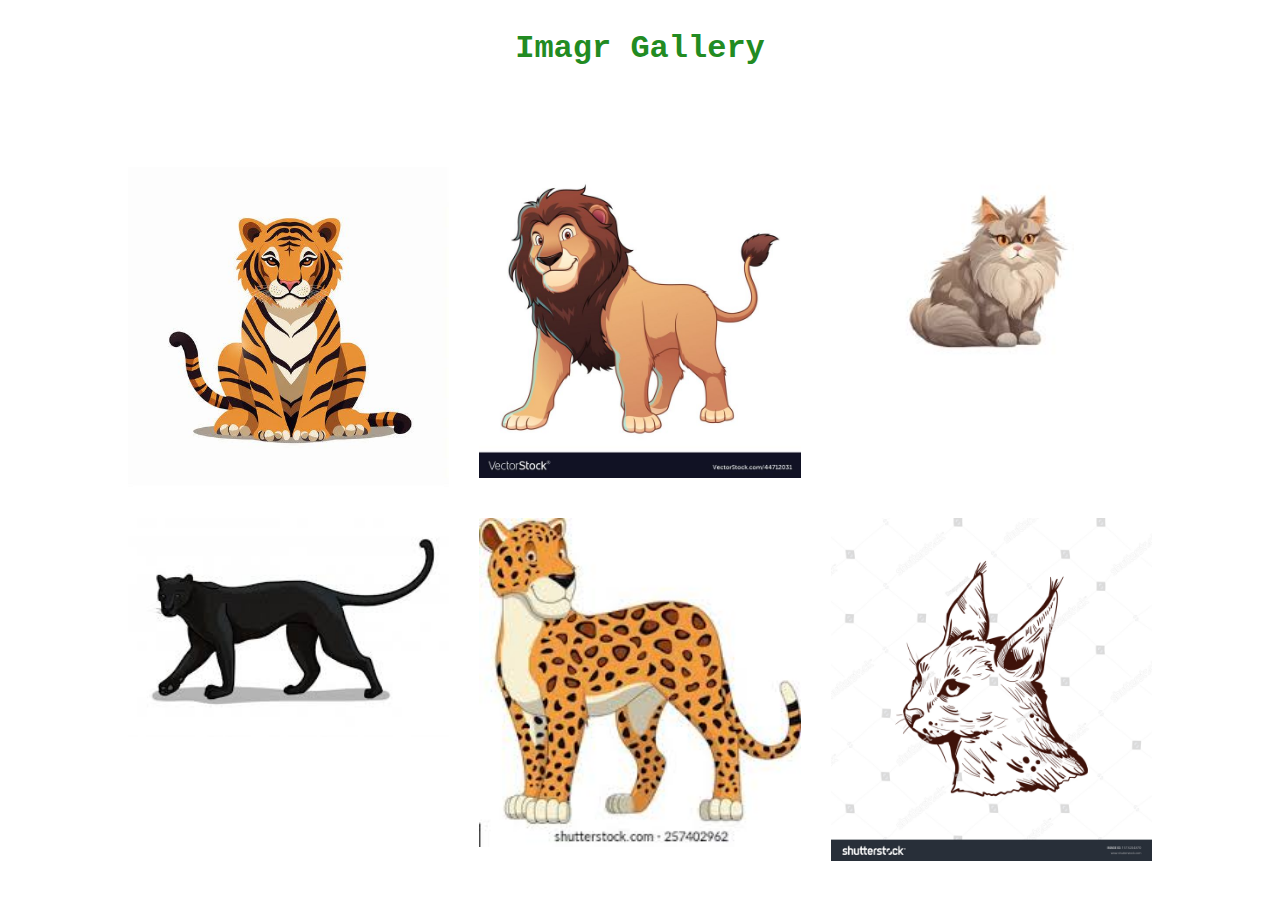
<file: task1/Image Gallery/index.html>
<!DOCTYPE html>
<html lang="en">
<head>
    <meta charset="UTF-8">
    <meta name="viewport" content="width=device-width, initial-scale=1.0">
    <link rel="stylesheet" href="style.css">
    <title>Image Gallery</title>
</head>
<body>
    <h1>Imagr Gallery</h1>
    <div class="full-imag" id="fullbox">
        <img src="tiger.jpg" alt="tiger" id="fullimg">
        <span onclick="closefullimg()">X</span>
    </div>
    <div class="gallery">
        <img src="tiger.jpg" alt="tiger" onclick="openfullimg(this.src)">
        <img src="lion.jpg" alt="lion"  onclick="openfullimg(this.src)">
        <img src="cat.jpeg" alt="cat"  onclick="openfullimg(this.src)">
        <img src="pather.jpeg" alt="panther"  onclick="openfullimg(this.src)">
        <img src="chita.jpeg" alt="cheetah"  onclick="openfullimg(this.src)">
        <img src="lax.jpg" alt="lynx"  onclick="openfullimg(this.src)">
    </div>
    <script src="script.js"></script>
</body>
</html>
</file>
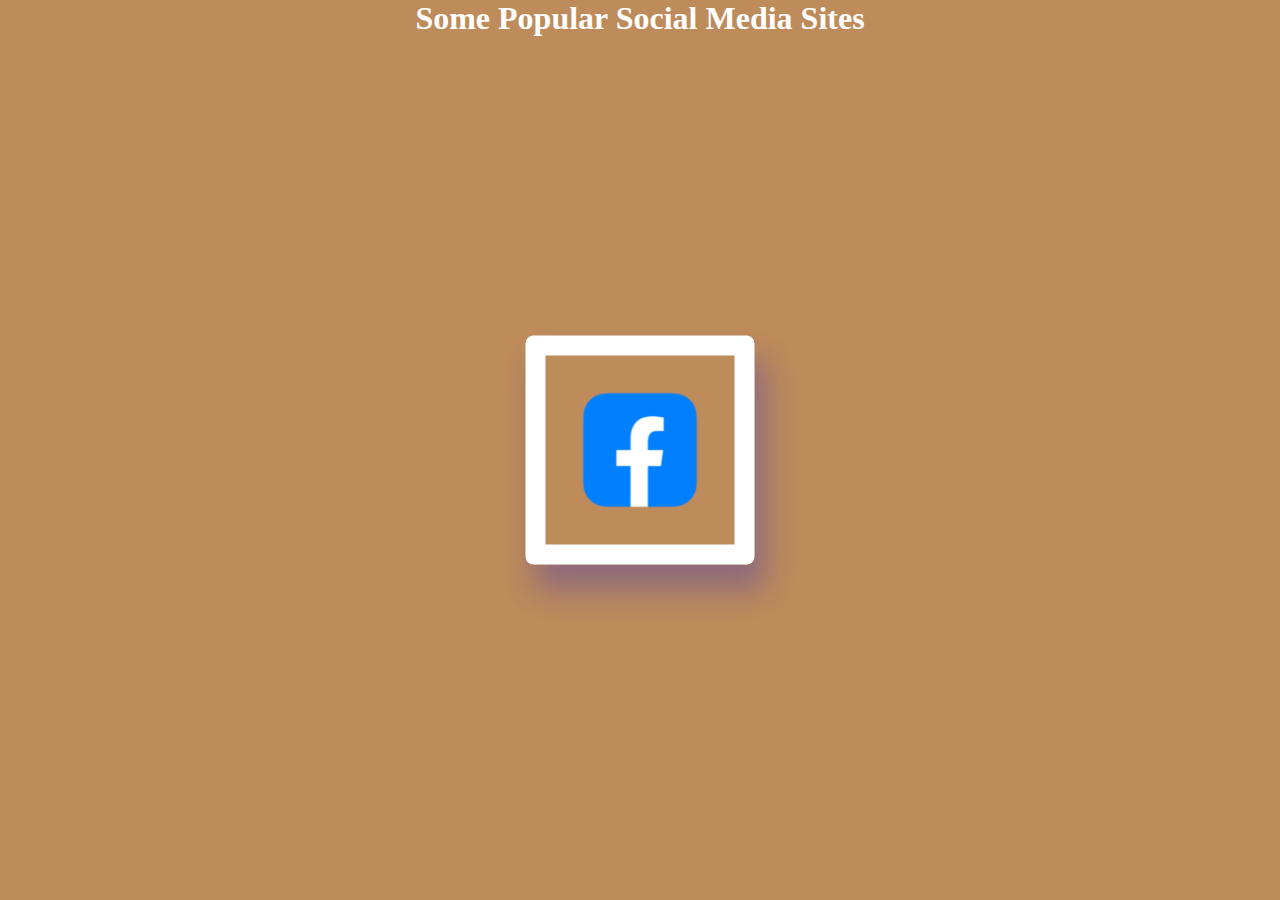
<file: task1/Image Slider/index.html>
<html lang="en">
<head>
    <meta charset="UTF-8">
    <meta name="viewport" content="width=device-width, initial-scale=1.0">
    <link rel="stylesheet" href="style.css">
    <title>Image Slider</title>
</head>
<body>
    <h1>Some Popular Social Media Sites</h1>
   <div class="container">
    <div class="wrapper">
        <img src="facebook.webp" alt="Facebook">
        <img src="insta.jpeg" alt="Instagram">
        <img src="x.png" alt="Twitter">
        <img src="download.png" alt="TikTok">
    </div>
   </div> 
</body>
</html>
</file>
<file: task1/Image Gallery/style.css>
* {
    margin: 0;
    padding: 0;
    color: forestgreen;
}

body {
    font-family: 'Courier New', Courier, monospace;
}

h1 {
    text-align: center;
    margin: 30px 0 50px;
}

.gallery {
    width: 80%;
    margin: 100px auto 50px;
    display: grid;
    grid-template-columns: repeat(3, 1fr);
    grid-template-rows: repeat(2, auto);
    grid-gap: 30px;
}

.gallery img {
    width: 100%;
    height: auto;
    cursor: pointer;
}

.gallery img:hover {
    transform: scale(0.8) rotate(-15deg);
    border-radius: 20px;
    box-shadow: 0 32px 7px rgba(68, 77, 136, 0.2);
}

.full-imag {
    width: 100%;
    height: 100vh;
    background: rgba(0, 0, 0, 0.9);
    position: fixed;
    top: 0;
    left: 0;
    display: flex;
    align-items: center;
    justify-content: center;
    z-index: 100;
    display: none; /* Initially hidden */
}

.full-imag img {
    width: 90%;
    max-width: 500px;
}

.full-imag span {
    position: absolute;
    top: 5%;
    right: 5%;
    font-size: 30px;
    color: lightgreen;
    cursor: pointer;
}
</file>
<file: task1/Image Slider/style.css>
* {
    padding: 0;
    margin: 0;
    border: none;
    box-sizing: border-box;
}
body {
    background-color: #be8b5b;
}
h1 {
    text-align: center;
    margin-bottom: 20px;
    font-size: 2em;
    color: white;
}
.container {
    width: 229px;
    position: absolute;
    transform: translate(-50%,-50%);
    top: 50%;
    left: 50%;
    overflow: hidden;
    border: 20px solid white;
    border-radius: 8px;
    box-shadow: 10px 25px 30px rgba(30, 30, 200, 0.3);
}
img {
    width: 100%;
}
.wrapper {
    width: 100%;
    display: flex;
    animation: slid 16s infinite ease-in-out;
}
@keyframes slid {
    0%, 25% {
        transform: translateX(0);
    }
    30%, 50% {
        transform: translateX(-100%);
    }
    55%, 75% {
        transform: translateX(-200%);
    }
    80%, 100% {
        transform: translateX(-300%);
    }
}
</file>
